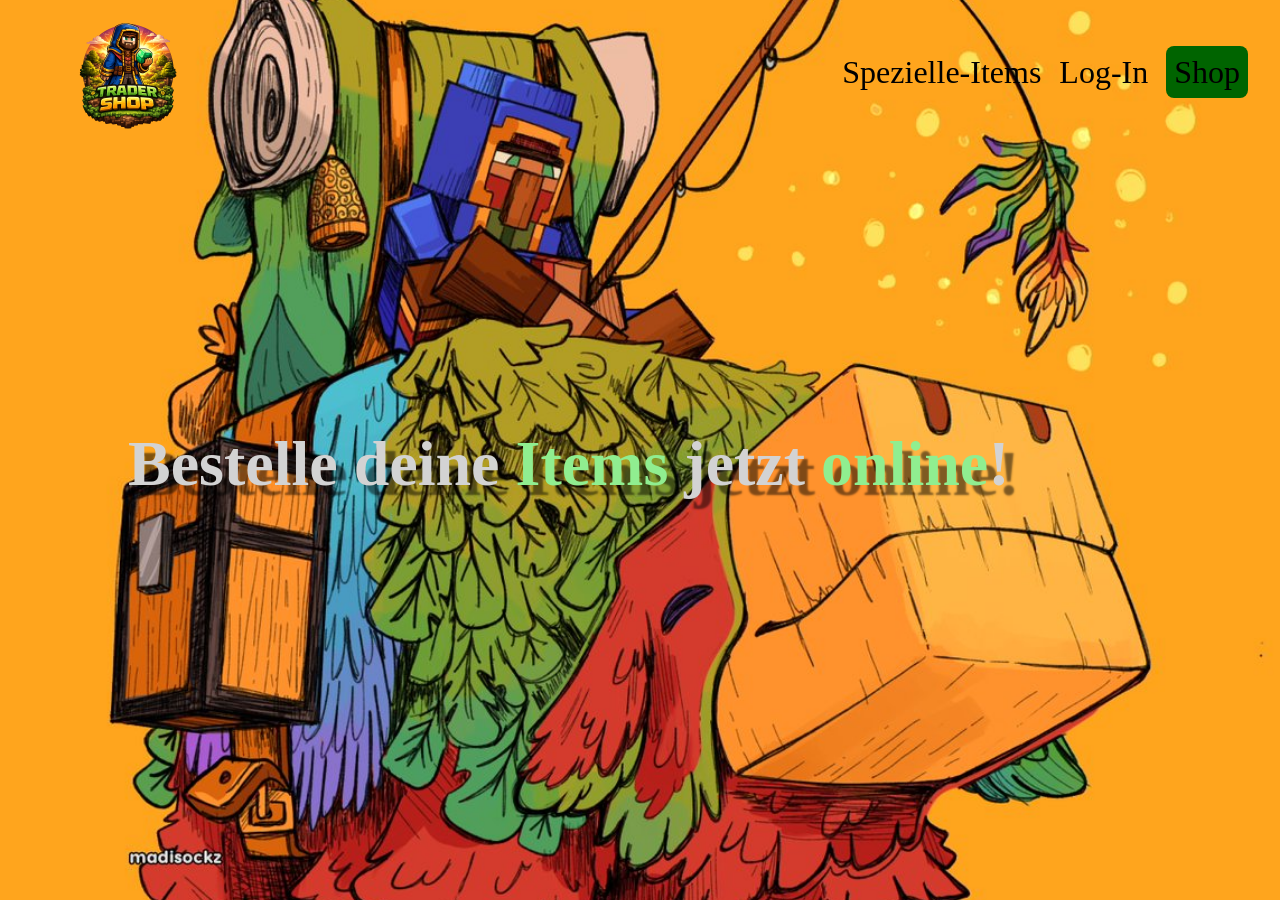
<file: back_end/tests/index.html>
<!doctype html>
<html lang="de">

<head>
    <meta charset="UTF-8" />
    <meta name="viewport" content="width=device-width, initial-scale=1.0" />
    <title>wandernter-händler.shop</title>
    <style>
        body {
            margin: 0;
        }

        .background {
            height: 100vh;
            width: 100%;
            object-fit: cover;
        }

        .top-leiste {
            position: absolute;
            right: 32px;
            left: 32px;
            top: 8px;
            font-size: 32px;
            display: flex;
            align-items: center;
            justify-content: space-between;
        }

        .menu-links {
            color: black;
            text-decoration: none;
            margin-left: 10px;
        }

        .menu-links:hover {
            text-decoration: underline;
        }

        .button {
            background-color: darkgreen;
            padding: 8px;
            border-radius: 8px;
            
        }
        .logo {
            position: relative;
            left: 32px;
            top: 8px;
            font-size: 8px;
        }

        .slogan{
            position: absolute;
            color: lightgray;
            left: 128px;
            top: 384px;
            font-size: 64px;
            text-shadow: 10px 10px 2px rgba(0, 0, 0, 0.5);
        }
        .slogan-color {
            color: lightgreen;
        }
    </style>
</head>

<body>
    <img src="../pictures/picture2.png" class="background">
    <div class="top-leiste">
        <img src="../pictures/logo.png" class="logo">

        <div>
            <a href="" class="menu-links">Spezielle-Items</a>
            <a href="" class="menu-links">Log-In</a>
            <a href="" class="menu-links button">Shop</a>
        </div>
    </div>
    <h1 class="slogan">Bestelle deine <span class="slogan-color">Items</span> jetzt <span class="slogan-color">online</span>!</h1>
</body>

</html>
</file>
